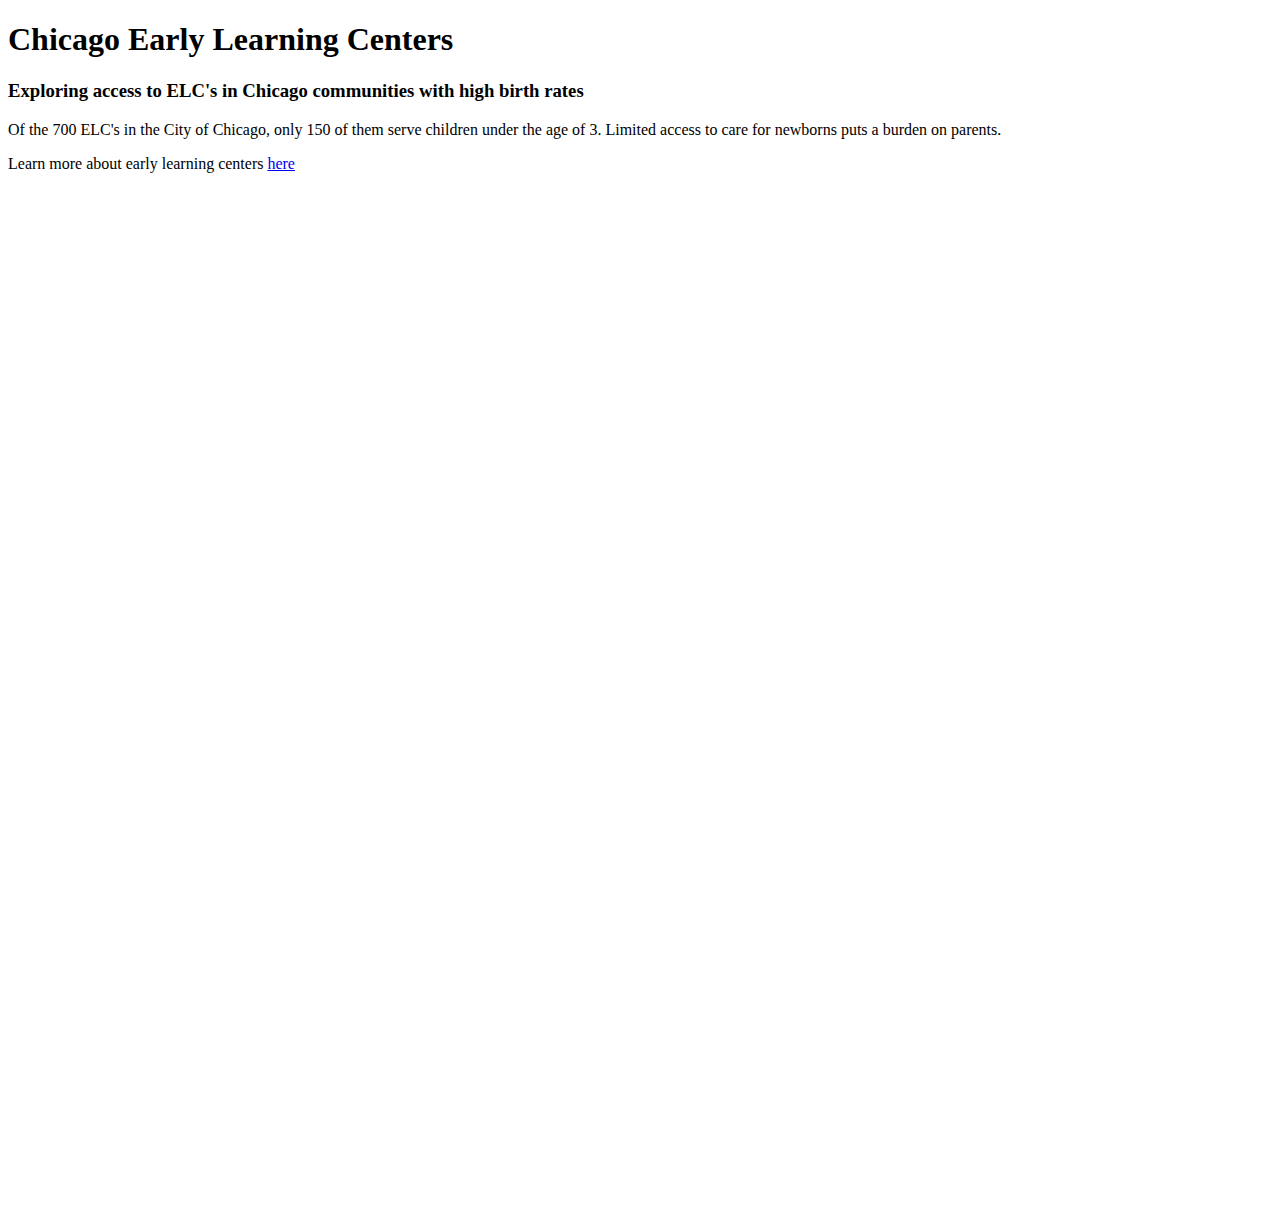
<file: index.html>
<!DOCTYPE html>
<html>

<head>

<title>UPP 465</title>
<link rel="stylesheet" href="style.css"> 
</head>


<body>

<div class = "intro">
<h1>Chicago Early Learning Centers</h1>
<h3>Exploring access to ELC's in Chicago communities with high birth rates</h3>
</div>

<!--explains the problem of access to childcare-->
<div class = "childcare">
	<p> Of the 700 ELC's in the City of Chicago, only 150 of them serve children under the age of 3.  Limited access to care for newborns puts a burden on parents. </p>
	<p> Learn more about early learning centers <a href="https://www.chicago.gov/city/en/sites/chicagoearlylearning/home.html">here</a>

	</div>

	<!--We will put our map in this div-->
		<style>.embed-container {position: relative; padding-bottom: 80%; height: 0; max-width: 100%;} .embed-container iframe, .embed-container object, .embed-container iframe{position: absolute; top: 0; left: 0; width: 100%; height: 100%;} small{position: absolute; z-index: 40; bottom: 0; margin-bottom: -15px;}</style><div class="embed-container"><iframe width="500" height="400" frameborder="0" scrolling="no" marginheight="0" marginwidth="0" title="Early Learning Centers Compared to Neighborhood Birth Rates" src="//univofillinois.maps.arcgis.com/apps/Embed/index.html?webmap=ef8026ec7d5443fc98b2be7468f133fc&extent=-88.1687,41.6162,-87.1545,42.0557&zoom=true&previewImage=false&scale=true&disable_scroll=true&theme=light"></iframe></div>


</body>

</html>
</file>
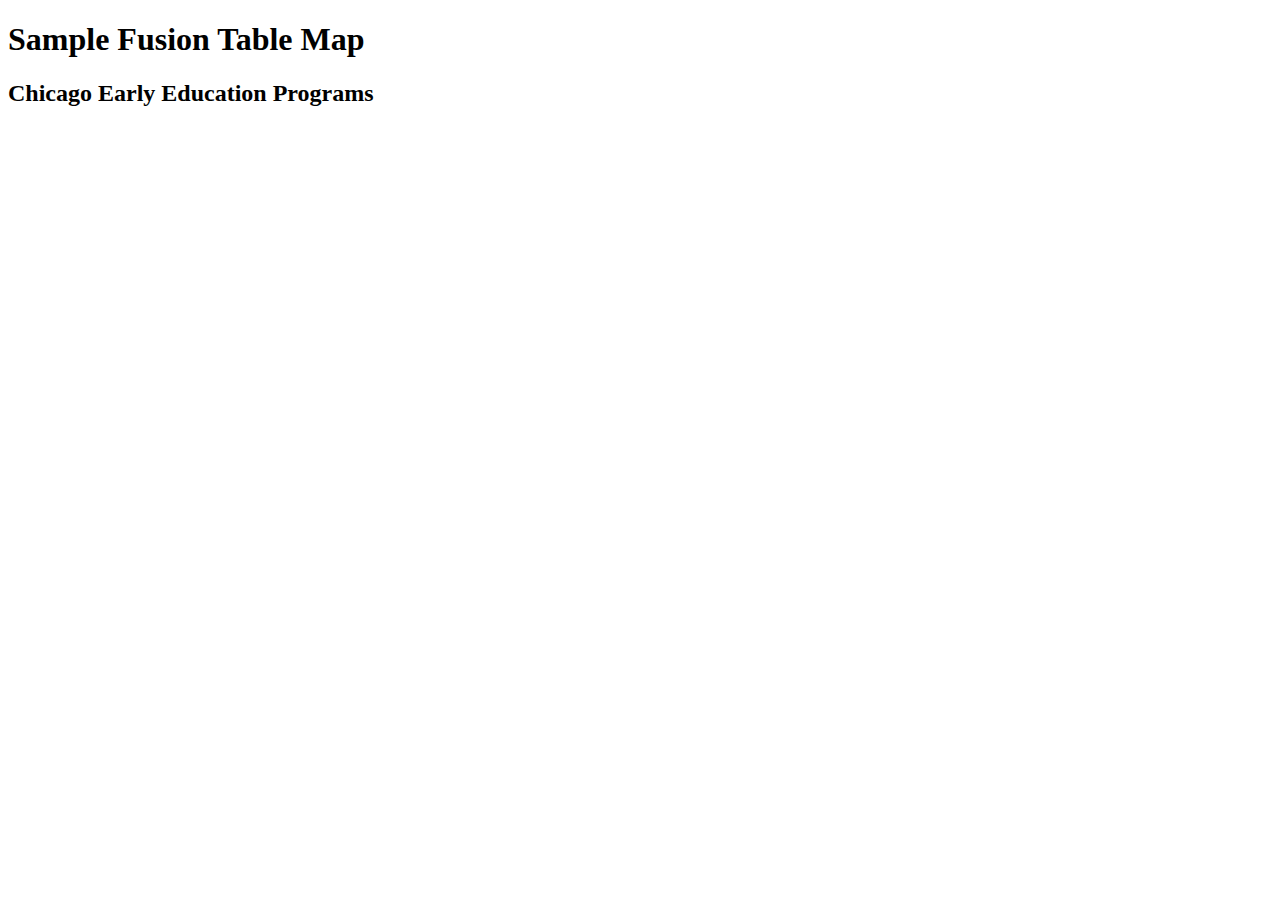
<file: samplefusiontable.html>
<!DOCTYPE HTML>
<html lang = "en">
<head>
  <!-- basic.html -->
  <title>Fusion Table Map</title>
  <meta charset = "UTF-8" />
</head>
<body>
  <h1>Sample Fusion Table Map</h1>
    <h2>Chicago Early Education Programs</h2>
  <p>
<iframe width="500" height="300" scrolling="no" frameborder="no" src="https://fusiontables.google.com/embedviz?q=select+col19+from+1VbLwDtDi7ql2toiwBEfQG4k-xWFGYdw_augrBH9C&amp;viz=MAP&amp;h=false&amp;lat=41.83778022583843&amp;lng=-87.58988319479363&amp;t=1&amp;z=11&amp;l=col19&amp;y=2&amp;tmplt=2&amp;hml=TWO_COL_LAT_LNG"></iframe>
  </p>
</body>
</html>
</file>
<file: style.css>
#info {
	font-family: 'Open Sans', sans-serif;
	width: 800px;
	text-align: center;
	    display: block;
    margin-left: auto;
    margin-right: auto; 
}

#info-text {
	font-family: 'Open Sans', sans-serif;
	width: 800px;
	text-align: left;
	    display: block;
    margin-left: auto;
    margin-right: auto; 
}

#map {
    display: block;
    margin-left: auto;
    margin-right: auto; 
}
</file>
